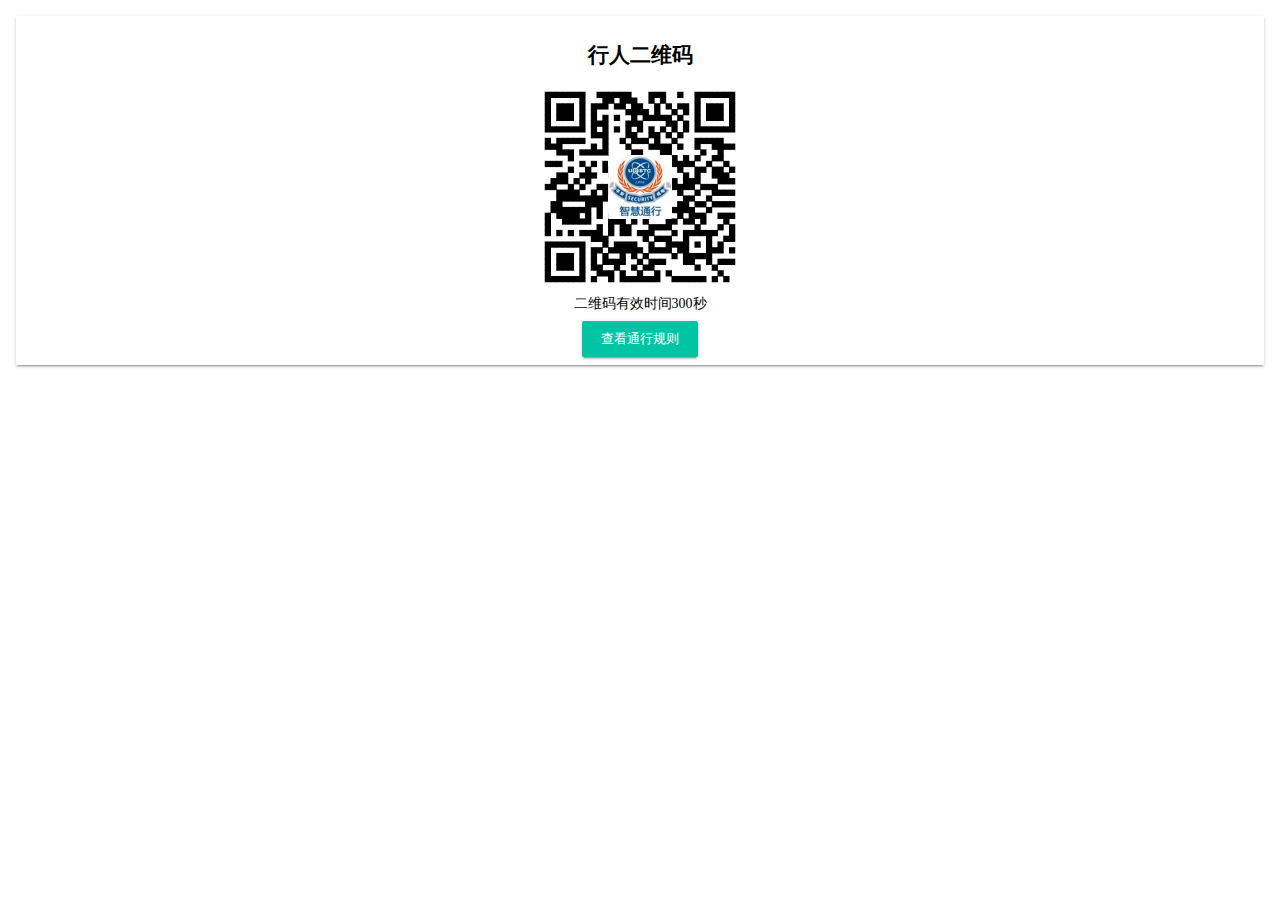
<file: code.html>
<!DOCTYPE html>
<!-- saved from url=(0029)http://fleeuestc.numbguy.top/ -->
<html lang="en">
  <head>
    <meta http-equiv="Content-Type" content="text/html; charset=UTF-8">
  
    <meta name="viewport" content="width=device-width, initial-scale=1.0">
    <meta http-equiv="X-UA-Compatible" content="ie=edge">
    <title>平安成电智慧通行</title>
  </head>

  
<body>
  <script type="text/javascript" src="./files/code.js"></script>

    <div class="qrcodesquare">
      <div class="title">
        <h2>行人二维码</h2>
      </div>
      <div class="qrcode">
        <img src=./files/qrcode.png>
      </div>
      <div class="valid_time" id="valid_time_val">
        二维码有效时间300秒
      </div>
      <div class="div_goto_rule">
          <button id="goto_rule"  onclick="gotorule()" style="color: white; background-color: #00c4a4;border-radius: 2px;border: none;">
            <div class="goto_rule_content">
              <span id="goto_rule_word">查看通行规则</span>
            </div>
          </button>
      </div>
  </div>
  
  
</body>
</html>



<style>
html,body{
  padding: 4px;
}


.qrcodesquare{
  box-shadow: 0 3px 1px -2px rgba(0,0,0,.2), 0 2px 2px 0 rgba(0,0,0,.14), 0 1px 5px 0 rgba(0,0,0,.1);
  min-height: 313.6px;
  padding: 8px;
}

.title{
  text-align: center;
  font-family: Roboto;
  font-size: 14px;
}

.qrcode{
  width: 100%;
  height: 200px;
  margin-top: 0px;
}

.qrcode img{
  width: 200px;
  height: 200px;
  position: absolute;
  left:50%;
  margin-left: -100px;
}

.valid_time{
  text-align: center;
  font-size: 14px;
  margin: 8px;
}

.div_goto_rule{
  text-align: center;
}

#goto_rule{
  width:116px;
  height: 36px;
  box-shadow: 0 3px 1px -2px rgba(0,0,0,.2), 0 2px 2px 0 rgba(0,0,0,.14), 0 1px 5px 0 rgba(0,0,0,.12);
}

</style>
</file>
